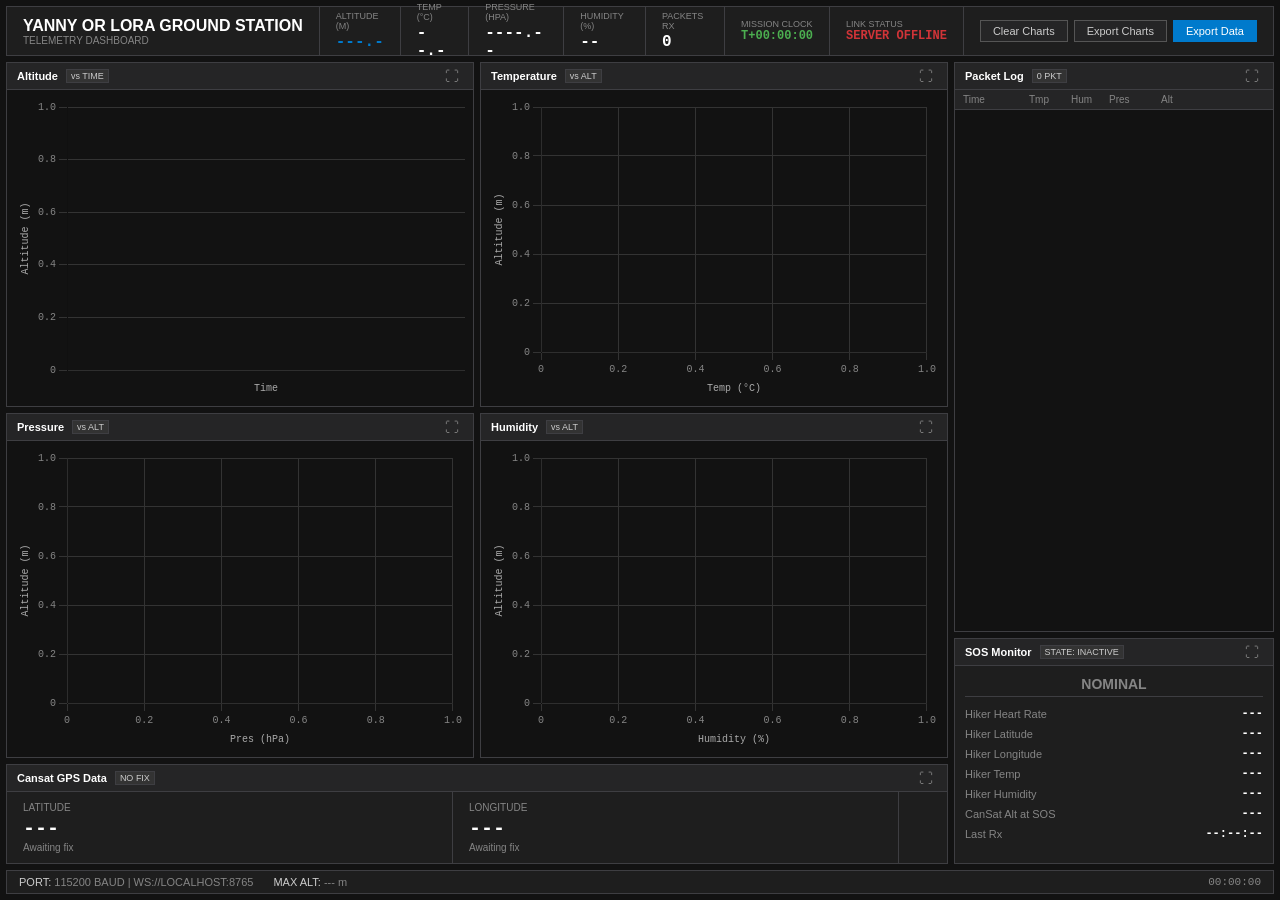
<file: firmware/Ground_Station/Dashboard/ground_interface.html>
<!DOCTYPE html>
<html lang="en">
<head>
<meta charset="UTF-8">
<title>Yanny or Lora Ground Station</title>
<!-- OFFLINE MODE: Make sure you have downloaded chart.js to the same folder as this file -->
<script src="chart.js"></script>
<style>
/* ── VARIABLES (Standard Desktop App Look) ─────────────────────── */
:root {
  --bg:           #121212;
  --surface:      #1e1e1e;
  --surface2:     #252526;
  --border:       #3e3e42;
  --border-hi:    #555555;
  --text:         #cccccc;
  --text-bright:  #ffffff;
  --muted:        #858585;
  --accent:       #007acc; 
  --danger:       #d13438; 
  --warn:         #d7ba7d;
  /* System built-in fonts only - NO WIFI NEEDED */
  --mono:         Consolas, "Courier New", monospace;
  --sans:         "Segoe UI", Tahoma, Geneva, Verdana, sans-serif;
}

/* ── RESET ──────────────────────────────────────────────────────── */
*, *::before, *::after { box-sizing: border-box; margin: 0; padding: 0; }
html, body { width: 100%; height: 100%; background: var(--bg); color: var(--text); font-family: var(--sans); font-size: 12px; overflow: hidden; }

/* Global SOS Flash Animation - PURE RED */
@keyframes global-sos-glow {
  0%   { box-shadow: inset 0 0 0px rgba(255, 0, 0, 0); }
  50%  { box-shadow: inset 0 0 150px rgba(255, 0, 0, 1), inset 0 0 50px rgba(255, 0, 0, 0.8); }
  100% { box-shadow: inset 0 0 0px rgba(255, 0, 0, 0); }
}
body.sos-active {
  animation: global-sos-glow 1.2s infinite;
}

/* ── APP SHELL ──────────────────────────────────────────────────── */
#app {
  display: grid;
  width: 100vw;
  height: 100vh;
  grid-template-columns: 1fr 1fr 320px;
  grid-template-rows: 50px 1fr 1fr auto 24px;
  gap: 6px;
  padding: 6px;
}

/* ── HEADER ─────────────────────────────────────────────────────── */
#header {
  grid-column: 1 / -1;
  grid-row: 1;
  background: var(--surface);
  border: 1px solid var(--border);
  display: flex;
  align-items: center;
}

.hdr-brand {
  padding: 0 16px;
  border-right: 1px solid var(--border);
  height: 100%;
  display: flex;
  flex-direction: column;
  justify-content: center;
}
.hdr-brand .title { font-size: 16px; font-weight: bold; color: var(--text-bright); }
.hdr-brand .subtitle { font-size: 10px; color: var(--muted); text-transform: uppercase; }

.hdr-stats { display: flex; align-items: stretch; flex: 1; height: 100%; }
.hstat { padding: 0 16px; border-right: 1px solid var(--border); display: flex; flex-direction: column; justify-content: center; gap: 2px; }
.hstat-lbl { font-size: 9px; color: var(--muted); text-transform: uppercase; }
.hstat-val { font-family: var(--mono); font-size: 16px; font-weight: bold; color: var(--text-bright); }
.hstat-val.accent { color: var(--accent); }

.hdr-monitors { display: flex; align-items: stretch; height: 100%; border-right: 1px solid var(--border); }
.mon { padding: 0 16px; display: flex; flex-direction: column; justify-content: center; border-right: 1px solid var(--border); }
.mon:last-child { border-right: none; }
.mon-lbl { font-size: 9px; color: var(--muted); text-transform: uppercase; }
.mon-val { font-size: 12px; font-weight: bold; font-family: var(--mono); }
.mon-val.ok     { color: #4caf50; }
.mon-val.lost   { color: var(--danger); }
.mon-val.wait   { color: var(--warn); }

/* ── BUTTONS ────────────────────────────────────────────────────── */
.hdr-btns { display: flex; align-items: center; gap: 6px; padding: 0 16px; margin-left: auto; }
.hbtn { 
  font-family: var(--sans); font-size: 11px; padding: 4px 12px; 
  border: 1px solid var(--border-hi); background: var(--surface2); color: var(--text); 
  cursor: pointer; text-decoration: none; display: inline-block; text-align: center;
}
.hbtn:hover { background: #333333; }
.hbtn.primary { background: var(--accent); border-color: var(--accent); color: #fff; }
.hbtn.primary:hover { background: #005a9e; border-color: #005a9e; }

/* ── FOOTER ─────────────────────────────────────────────────────── */
#footer {
  grid-column: 1 / -1;
  grid-row: 5;
  background: var(--surface);
  border: 1px solid var(--border);
  display: flex;
  align-items: center;
  padding: 0 12px;
  gap: 20px;
  font-size: 11px;
  color: var(--muted);
}
#footer b { color: var(--text); font-weight: normal; }
#f-time { margin-left: auto; font-family: var(--mono); }

/* ── PANELS & MAXIMIZE ──────────────────────────────────────────── */
.panel {
  background: var(--surface);
  border: 1px solid var(--border);
  display: flex;
  flex-direction: column;
  position: relative;
}
.panel.maximized {
  position: fixed;
  top: 10px; left: 10px; right: 10px; bottom: 10px;
  z-index: 9999;
  border: 1px solid var(--border-hi);
}

.phdr {
  font-size: 11px;
  font-weight: bold;
  color: var(--text-bright);
  padding: 6px 10px;
  border-bottom: 1px solid var(--border);
  background: var(--surface2);
  display: flex;
  align-items: center;
  justify-content: space-between;
}
.phdr-title { display: flex; align-items: center; gap: 8px; }
.phdr-badge { font-size: 9px; padding: 1px 4px; background: #333; color: var(--text); border: 1px solid var(--border); font-weight: normal; }

.btn-max {
  background: none; border: none; color: var(--muted); cursor: pointer;
  font-size: 14px; padding: 0 4px; line-height: 1;
}
.btn-max:hover { color: var(--text-bright); }

/* ── GRID PLACEMENT ─────────────────────────────────────────────── */
#g-alt  { grid-column: 1; grid-row: 2; }
#g-temp { grid-column: 2; grid-row: 2; }
#g-pres { grid-column: 1; grid-row: 3; }
#g-hum  { grid-column: 2; grid-row: 3; }
#g-pos  { grid-column: 1 / 3; grid-row: 4; }
#right-col { grid-column: 3; grid-row: 2 / 5; display: flex; flex-direction: column; gap: 6px; }

/* ── CHARTS ─────────────────────────────────────────────────────── */
.chart-wrap { flex: 1; padding: 8px; display: flex; flex-direction: column; min-height: 0; background: var(--bg); }
.chart-inner { position: relative; flex: 1; width: 100%; height: 100%; }
.chart-inner canvas { position: absolute; top: 0; left: 0; right: 0; bottom: 0; }

/* ── POSITION PANEL ─────────────────────────────────────────────── */
#pos-body {
  flex: 1;
  display: grid;
  grid-template-columns: 1fr 1fr auto;
  gap: 1px;
  background: var(--border);
}
.pos-cell { background: var(--surface); padding: 10px 16px; display: flex; flex-direction: column; justify-content: center; }
.pos-cell-lbl { font-size: 10px; color: var(--muted); text-transform: uppercase; margin-bottom: 4px; }
.pos-cell-val { font-family: var(--mono); font-size: 20px; font-weight: bold; color: var(--text-bright); }
.pos-cell-sub { font-size: 10px; color: var(--muted); margin-top: 2px; }

/* ── DATA LOG ───────────────────────────────────────────────────── */
#log-wrap { flex: 1.4; display: flex; flex-direction: column; overflow: hidden; }
#log-scroll { flex: 1; overflow-y: auto; font-family: var(--mono); font-size: 11px; background: var(--bg); }
#log-scroll::-webkit-scrollbar { width: 8px; }
#log-scroll::-webkit-scrollbar-thumb { background: var(--border-hi); }

.log-hdr-row, .log-row { display: grid; grid-template-columns: 66px 42px 38px 52px 50px; padding: 4px 8px; border-bottom: 1px solid var(--border); }
.log-hdr-row { font-size: 10px; color: var(--muted); background: var(--surface2); position: sticky; top: 0; font-family: var(--sans); }
.log-row { color: #aaa; }
.log-row:nth-child(even) { background: #181818; }

.lc-time { color: var(--muted); }
.lc-temp { color: var(--danger); }
.lc-hum  { color: #4caf50; }
.lc-pres { color: #4facde; }
.lc-alt  { color: var(--accent); font-weight: bold; }

/* ── SOS PANEL ──────────────────────────────────────────────────── */
#sos-panel { flex: 0 0 auto; }
#sos-panel.sos-alert { border: 1px solid var(--danger); }
#sos-panel.sos-alert .phdr { background: var(--danger); color: #fff; border-bottom-color: var(--danger); }
#sos-panel.sos-alert .phdr-badge { background: transparent; border-color: #fff; color: #fff; }
#sos-panel.sos-alert .btn-max { color: #fff; }

#sos-body { padding: 10px; display: flex; flex-direction: column; gap: 6px; }
#sos-status { font-size: 14px; font-weight: bold; color: var(--muted); text-align: center; padding-bottom: 4px; border-bottom: 1px solid var(--border); margin-bottom: 4px; }
#sos-panel.sos-alert #sos-status { color: var(--danger); }

.sos-row { display: flex; justify-content: space-between; align-items: center; font-family: var(--mono); font-size: 12px; }
.sos-k { color: var(--muted); font-family: var(--sans); font-size: 11px; }
.sos-v { font-weight: bold; color: var(--text-bright); }
.sos-v.waiting { color: var(--warn); font-weight: normal; }

</style>
</head>
<body>
<div id="app">

  <!-- ── HEADER ─────────────────────────────────────────────────── -->
  <div id="header">
    <div class="hdr-brand">
      <div class="title">YANNY OR LORA GROUND STATION</div>
      <div class="subtitle">Telemetry Dashboard</div>
    </div>

    <div class="hdr-stats">
      <div class="hstat">
        <span class="hstat-lbl">Altitude (m)</span>
        <span class="hstat-val accent" id="h-alt">---.-</span>
      </div>
      <div class="hstat">
        <span class="hstat-lbl">Temp (°C)</span>
        <span class="hstat-val" id="h-tmp">--.-</span>
      </div>
      <div class="hstat">
        <span class="hstat-lbl">Pressure (hPa)</span>
        <span class="hstat-val" id="h-prs">----.--</span>
      </div>
      <div class="hstat">
        <span class="hstat-lbl">Humidity (%)</span>
        <span class="hstat-val" id="h-hum">--</span>
      </div>
      <div class="hstat">
        <span class="hstat-lbl">Packets Rx</span>
        <span class="hstat-val" id="h-cnt">0</span>
      </div>
    </div>

    <div class="hdr-monitors">
      <div class="mon">
        <span class="mon-lbl">Mission Clock</span>
        <span class="mon-val ok" id="t-plus">T+00:00:00</span>
      </div>
      <div class="mon">
        <span class="mon-lbl">Link Status</span>
        <span class="mon-val wait" id="link-status">STANDBY</span>
      </div>
    </div>

    <div class="hdr-btns">
      <button class="hbtn" onclick="clearCharts()">Clear Charts</button>
      <button class="hbtn" onclick="doExportCharts()">Export Charts</button>
      <button class="hbtn primary" onclick="doExport()">Export Data</button>
    </div>
  </div>

  <!-- ── CHARTS ─────────────────────────────────────────────────── -->
  <div class="panel" id="g-alt">
    <div class="phdr">
      <div class="phdr-title">Altitude <span class="phdr-badge">vs TIME</span></div>
      <button class="btn-max" onclick="toggleMax(this)" title="Maximize">⛶</button>
    </div>
    <div class="chart-wrap"><div class="chart-inner"><canvas id="c-alt"></canvas></div></div>
  </div>

  <div class="panel" id="g-temp">
    <div class="phdr">
      <div class="phdr-title">Temperature <span class="phdr-badge">vs ALT</span></div>
      <button class="btn-max" onclick="toggleMax(this)" title="Maximize">⛶</button>
    </div>
    <div class="chart-wrap"><div class="chart-inner"><canvas id="c-temp"></canvas></div></div>
  </div>

  <div class="panel" id="g-pres">
    <div class="phdr">
      <div class="phdr-title">Pressure <span class="phdr-badge">vs ALT</span></div>
      <button class="btn-max" onclick="toggleMax(this)" title="Maximize">⛶</button>
    </div>
    <div class="chart-wrap"><div class="chart-inner"><canvas id="c-pres"></canvas></div></div>
  </div>

  <div class="panel" id="g-hum">
    <div class="phdr">
      <div class="phdr-title">Humidity <span class="phdr-badge">vs ALT</span></div>
      <button class="btn-max" onclick="toggleMax(this)" title="Maximize">⛶</button>
    </div>
    <div class="chart-wrap"><div class="chart-inner"><canvas id="c-hum"></canvas></div></div>
  </div>

  <!-- ── POSITION PANEL ────────────────────────────────────────── -->
  <div class="panel" id="g-pos">
    <div class="phdr">
      <div class="phdr-title">Cansat GPS Data <span class="phdr-badge" id="pos-badge">NO FIX</span></div>
      <button class="btn-max" onclick="toggleMax(this)" title="Maximize">⛶</button>
    </div>
    <div id="pos-body">
      <div class="pos-cell">
        <span class="pos-cell-lbl">Latitude</span>
        <span class="pos-cell-val" id="p-lat">---</span>
        <span class="pos-cell-sub" id="p-lat-sub">Awaiting fix</span>
      </div>
      <div class="pos-cell">
        <span class="pos-cell-lbl">Longitude</span>
        <span class="pos-cell-val" id="p-lon">---</span>
        <span class="pos-cell-sub" id="p-lon-sub">Awaiting fix</span>
      </div>
      <div class="pos-cell" style="align-items: center; padding: 0 24px;">
        <a id="gmaps-link" href="#" target="_blank" class="hbtn primary" style="display: none; padding: 6px 16px;">Open in Google Maps</a>
      </div>
    </div>
  </div>

  <!-- ── RIGHT COLUMN ──────────────────────────────────────────── -->
  <div id="right-col">
    <!-- Log takes up most of the space -->
    <div class="panel" id="log-wrap">
      <div class="phdr">
        <div class="phdr-title">Packet Log <span class="phdr-badge" id="log-count">0 PKT</span></div>
        <button class="btn-max" onclick="toggleMax(this)" title="Maximize">⛶</button>
      </div>
      <div id="log-scroll">
        <div class="log-hdr-row">
          <span>Time</span><span>Tmp</span><span>Hum</span><span>Pres</span><span>Alt</span>
        </div>
      </div>
    </div>

    <!-- SOS sits at the bottom and auto-sizes -->
    <div class="panel" id="sos-panel">
      <div class="phdr" id="sos-hdr">
        <div class="phdr-title">SOS Monitor <span class="phdr-badge" id="sos-count-badge">STATE: INACTIVE</span></div>
        <button class="btn-max" onclick="toggleMax(this)" title="Maximize">⛶</button>
      </div>
      <div id="sos-body">
        <div id="sos-status">NOMINAL</div>
        <div class="sos-row"><span class="sos-k">Hiker Heart Rate</span><span class="sos-v" id="sos-hr">---</span></div>
        <div class="sos-row"><span class="sos-k">Hiker Latitude</span><span class="sos-v" id="sos-lat">---</span></div>
        <div class="sos-row"><span class="sos-k">Hiker Longitude</span><span class="sos-v" id="sos-lon">---</span></div>
        <div class="sos-row"><span class="sos-k">Hiker Temp</span><span class="sos-v" id="sos-stemp">---</span></div>
        <div class="sos-row"><span class="sos-k">Hiker Humidity</span><span class="sos-v" id="sos-shum">---</span></div>
        <div class="sos-row"><span class="sos-k">CanSat Alt at SOS</span><span class="sos-v" id="sos-calt">---</span></div>
        <div class="sos-row"><span class="sos-k">Last Rx</span><span class="sos-v" id="sos-time">--:--:--</span></div>
        <div style="margin-top: 6px; text-align: center;">
          <a id="sos-gmaps-link" href="#" target="_blank" class="hbtn" style="display: none; width: 100%;">Open SOS Location in Maps</a>
        </div>
      </div>
    </div>
  </div>

  <!-- ── FOOTER ────────────────────────────────────────────────── -->
  <div id="footer">
    <span><b>PORT:</b> 115200 BAUD | WS://LOCALHOST:8765</span>
    <span><b>MAX ALT:</b> <span id="f-maxalt">---</span> m</span>
    <span id="f-time">00:00:00</span>
  </div>

</div>

<script>
'use strict';

// ── MAXIMIZE FEATURE ─────────────────────────────────────────────
function toggleMax(btn) {
  const panel = btn.closest('.panel');
  panel.classList.toggle('maximized');
  setTimeout(() => { ALL_CHARTS.forEach(c => c.resize()); }, 50); 
}

// ── CHART SETUP ──────────────────────────────────────────────────
Chart.defaults.font.family  = 'Consolas, "Courier New", monospace';
Chart.defaults.font.size    = 10;
Chart.defaults.color        = '#858585';

const GRID = { color: '#333333' };
const TICK = { maxTicksLimit: 6, color: '#858585' };
const TTIP = {
  backgroundColor: '#252526',
  borderColor:     '#555',
  borderWidth:     1,
  titleColor:      '#fff',
  bodyColor:       '#ccc',
  padding:         6
};

function scatterOpts(xtitle, ytitle) {
  return {
    animation: false, responsive: true, maintainAspectRatio: false,
    plugins: { legend: { display: false }, tooltip: TTIP },
    scales: {
      x: { grid: GRID, ticks: TICK, title: { display: true, text: xtitle, color: '#aaa' } },
      y: { grid: GRID, ticks: TICK, title: { display: true, text: ytitle, color: '#aaa' } }
    }
  };
}

function lineOpts(ytitle) {
  return {
    animation: false, responsive: true, maintainAspectRatio: false,
    plugins: { legend: { display: false }, tooltip: TTIP },
    scales: {
      x: { grid: GRID, ticks: { ...TICK, maxRotation: 0 }, title: { display: true, text: 'Time', color: '#aaa' } },
      y: { grid: GRID, ticks: TICK, title: { display: true, text: ytitle, color: '#aaa' } }
    }
  };
}

function mkScatter(id, color, xt, yt) {
  return new Chart(document.getElementById(id), {
    type: 'scatter',
    data: { datasets: [{ data: [], borderColor: color, backgroundColor: color, pointRadius: 2, showLine: true, tension: 0, borderWidth: 1.5 }] },
    options: scatterOpts(xt, yt)
  });
}
function mkLine(id, color, yt) {
  return new Chart(document.getElementById(id), {
    type: 'line',
    data: { labels: [], datasets: [{ data: [], borderColor: color, backgroundColor: color + '22', fill: true, pointRadius: 0, tension: 0, borderWidth: 1.5 }] },
    options: lineOpts(yt)
  });
}

// Utilitarian colors
const cAlt  = mkLine(   'c-alt',  '#007acc', 'Altitude (m)');
const cTemp = mkScatter('c-temp', '#d13438', 'Temp (°C)',    'Altitude (m)');
const cPres = mkScatter('c-pres', '#4facde', 'Pres (hPa)',   'Altitude (m)');
const cHum  = mkScatter('c-hum',  '#4caf50', 'Humidity (%)', 'Altitude (m)');

const ALL_CHARTS = [cAlt, cTemp, cPres, cHum];
const MAX_PTS    = 600;

// ── STATE ────────────────────────────────────────────────────────
let pktCount      = 0;
let maxAltSeen    = -Infinity;
let missionStart  = null;
let packetTimer   = null;
let isSosActive   = false;

// ── MISSION CLOCK ────────────────────────────────────────────────
function fmtTime(ms) {
  const s = Math.floor(ms / 1000);
  const h = String(Math.floor(s / 3600)).padStart(2, '0');
  const m = String(Math.floor((s % 3600) / 60)).padStart(2, '0');
  const sc = String(s % 60).padStart(2, '0');
  return `T+${h}:${m}:${sc}`;
}
setInterval(() => {
  if (missionStart) document.getElementById('t-plus').textContent = fmtTime(Date.now() - missionStart);
  document.getElementById('f-time').textContent = new Date().toLocaleTimeString();
}, 1000);

// ── LINK WATCHDOG ────────────────────────────────────────────────
function resetLinkTimer() {
  clearTimeout(packetTimer);
  const el = document.getElementById('link-status');
  el.textContent = 'LINK OK';
  el.className   = 'mon-val ok';
  packetTimer = setTimeout(() => {
    el.textContent = 'SIGNAL LOST';
    el.className   = 'mon-val lost';
  }, 2000);
}

// ── PACKET LOG ───────────────────────────────────────────────────
const logEl = document.getElementById('log-scroll');

function addLog(e) {
  const row = document.createElement('div');
  row.className = 'log-row';
  row.innerHTML =
    `<span class="lc-time">${e.time}</span>` +
    `<span class="lc-temp">${e.temp.toFixed(1)}</span>` +
    `<span class="lc-hum">${e.humidity.toFixed(0)}</span>` +
    `<span class="lc-pres">${e.pressure.toFixed(1)}</span>` +
    `<span class="lc-alt">${e.altitude.toFixed(1)}</span>`;
  logEl.insertBefore(row, logEl.children[1]);
  while (logEl.children.length > 301) logEl.removeChild(logEl.lastChild);
  document.getElementById('log-count').textContent = `${pktCount} PKT`;
}

// ── TELEMETRY HANDLER ────────────────────────────────────────────
function onTelemetry(e) {
  pktCount++;
  resetLinkTimer();

  if (!missionStart) missionStart = Date.now();

  if (e.altitude > maxAltSeen) {
    maxAltSeen = e.altitude;
    document.getElementById('f-maxalt').textContent = maxAltSeen.toFixed(1);
  }

  // Header stats
  document.getElementById('h-alt').textContent = e.altitude.toFixed(1);
  document.getElementById('h-tmp').textContent = e.temp.toFixed(1);
  document.getElementById('h-prs').textContent = e.pressure.toFixed(2);
  document.getElementById('h-hum').textContent = e.humidity.toFixed(0);
  document.getElementById('h-cnt').textContent = pktCount;

  // Charts
  cAlt.data.labels.push(e.time);
  cAlt.data.datasets[0].data.push(e.altitude);
  cTemp.data.datasets[0].data.push({ x: e.temp,     y: e.altitude });
  cPres.data.datasets[0].data.push({ x: e.pressure, y: e.altitude });
  cHum.data.datasets[0].data.push({  x: e.humidity, y: e.altitude });

  if (cAlt.data.labels.length > MAX_PTS) {
    cAlt.data.labels.shift();
    cAlt.data.datasets[0].data.shift();
    cTemp.data.datasets[0].data.shift();
    cPres.data.datasets[0].data.shift();
    cHum.data.datasets[0].data.shift();
  }

  cAlt.update('none'); cTemp.update('none');
  cPres.update('none'); cHum.update('none');

  // Position panel
  if (e.lat != null && e.lon != null) {
    document.getElementById('pos-badge').textContent = 'GPS FIX';
    document.getElementById('p-lat').textContent = e.lat.toFixed(5);
    document.getElementById('p-lat-sub').textContent = 'degrees N';
    document.getElementById('p-lon').textContent = e.lon.toFixed(5);
    document.getElementById('p-lon-sub').textContent = 'degrees E';

    const mapLink = document.getElementById('gmaps-link');
    mapLink.style.display = 'inline-block';
    mapLink.href = `https://www.google.com/maps/search/?api=1&query=${e.lat},${e.lon}`;
  }

  addLog(e);
}

// ── SOS HANDLER ──────────────────────────────────────────────────
function onSOS(s) {
  resetLinkTimer();

  if (!isSosActive) {
    isSosActive = true;
    document.getElementById('sos-panel').classList.add('sos-alert');
    document.getElementById('sos-status').textContent = 'SOS ACTIVE';
    document.getElementById('sos-count-badge').textContent = 'STATE: ACTIVE';

    // Add the global red flash to the entire dashboard
    document.body.classList.add('sos-active');

    // Automatically stop the blinding red screen flash after 10 seconds
    setTimeout(() => {
      document.body.classList.remove('sos-active');
    }, 10000);
  }

  const set = (id, val, unit) => {
    const el = document.getElementById(id);
    if (val != null && val !== 'NONE') {
      el.textContent = (typeof val === 'number' ? val : val) + (unit || '');
      el.className   = 'sos-v';
    } else {
      el.textContent = 'WAIT...';
      el.className   = 'sos-v waiting';
    }
  };

  // Hiker data from SOS device
  set('sos-hr',    s.bpm,  ' BPM');
  set('sos-lat',   s.slat  != null ? s.slat.toFixed(5)  : null, '°');
  set('sos-lon',   s.slon  != null ? s.slon.toFixed(5)  : null, '°');
  set('sos-stemp', s.stemp != null ? s.stemp.toFixed(1) : null, ' °C');
  set('sos-shum',  s.shum  != null ? s.shum.toFixed(0)  : null, ' %');
  // CanSat state at time of SOS
  set('sos-calt',  s.calt  != null ? s.calt.toFixed(1)  : null, ' m');

  document.getElementById('sos-time').textContent = s.time;

  // Google Maps link uses hiker GPS if available, else CanSat GPS
  const mapLat = s.slat != null ? s.slat : s.clat;
  const mapLon = s.slon != null ? s.slon : s.clon;
  if (mapLat != null && mapLon != null) {
    const sosMapLink = document.getElementById('sos-gmaps-link');
    sosMapLink.style.display = 'inline-block';
    sosMapLink.href = `https://www.google.com/maps/search/?api=1&query=${mapLat},${mapLon}`;
  }
}

// ── CLEAR CHARTS ─────────────────────────────────────────────────
function clearCharts() {
  cAlt.data.labels = [];
  [cAlt, cTemp, cPres, cHum].forEach(c => {
    c.data.datasets[0].data = [];
    c.update('none');
  });
  pktCount = 0;
  document.getElementById('h-cnt').textContent = '0';
  document.getElementById('log-count').textContent = '0 PKT';
  while (logEl.children.length > 1) logEl.removeChild(logEl.lastChild);
}

// ── EXPORT CHARTS AS PNG ─────────────────────────────────────────
function doExportCharts() {
  const COLS    = 2; 
  const W       = 600;
  const H       = 400;
  const PAD     = 10;
  const HDR     = 40;
  const canvases = ALL_CHARTS.map(c => c.canvas);
  const rows    = Math.ceil(canvases.length / COLS);
  const totalW  = COLS * W + (COLS + 1) * PAD;
  const totalH  = HDR + rows * H + (rows + 1) * PAD;

  const out = document.createElement('canvas');
  out.width  = totalW;
  out.height = totalH;
  const ctx  = out.getContext('2d');

  ctx.fillStyle = '#1e1e1e';
  ctx.fillRect(0, 0, totalW, totalH);

  ctx.fillStyle = '#252526';
  ctx.fillRect(0, 0, totalW, HDR);
  ctx.fillStyle = '#cccccc';
  ctx.font      = 'bold 16px "Segoe UI", sans-serif';
  ctx.fillText('Yanny or Lora Chart Export', PAD, 26);

  const titles = ['Altitude vs Time', 'Temp vs Altitude', 'Pressure vs Altitude', 'Humidity vs Altitude'];

  canvases.forEach((src, i) => {
    const col = i % COLS;
    const row = Math.floor(i / COLS);
    const x   = PAD + col * (W + PAD);
    const y   = HDR + PAD + row * (H + PAD);

    ctx.fillStyle = '#121212';
    ctx.fillRect(x, y, W, H);
    ctx.strokeStyle = '#3e3e42';
    ctx.lineWidth   = 1;
    ctx.strokeRect(x, y, W, H);

    ctx.fillStyle = '#858585';
    ctx.font = 'bold 12px "Segoe UI", sans-serif';
    ctx.fillText(titles[i], x + 10, y + 20);

    ctx.drawImage(src, x + 5, y + 25, W - 10, H - 30);
  });

  const link   = document.createElement('a');
  link.download = `charts_${new Date().toISOString().slice(0,19).replace(/[:T]/g,'-')}.png`;
  link.href     = out.toDataURL('image/png');
  link.click();
}

// ── EXPORT DATA (xlsx via server) ────────────────────────────────
function doExport() {
  if (ws && ws.readyState === WebSocket.OPEN) {
    ws.send(JSON.stringify({ type: 'export' }));
  } else {
    alert('Cannot export: not connected to telemetry server.');
  }
}

// ── WEBSOCKET ────────────────────────────────────────────────────
let ws;
function connect() {
  ws = new WebSocket('ws://localhost:8765');
  ws.onopen = () => {
    document.getElementById('link-status').textContent = 'AWAITING DATA';
    document.getElementById('link-status').className   = 'mon-val wait';
  };
  ws.onclose = () => {
    document.getElementById('link-status').textContent = 'SERVER OFFLINE';
    document.getElementById('link-status').className   = 'mon-val lost';
    clearTimeout(packetTimer);
    setTimeout(connect, 2000);
  };
  ws.onmessage = ev => {
    const d = JSON.parse(ev.data);
    if      (d.type === 'telemetry')   onTelemetry(d);
    else if (d.type === 'sos_event')   onSOS(d);
    else if (d.type === 'export_done') alert('Exported to:\n' + d.path);
  };
}
connect();

window.addEventListener('resize', () => ALL_CHARTS.forEach(c => c.resize()));
</script>
</body>
</html>
</file>
